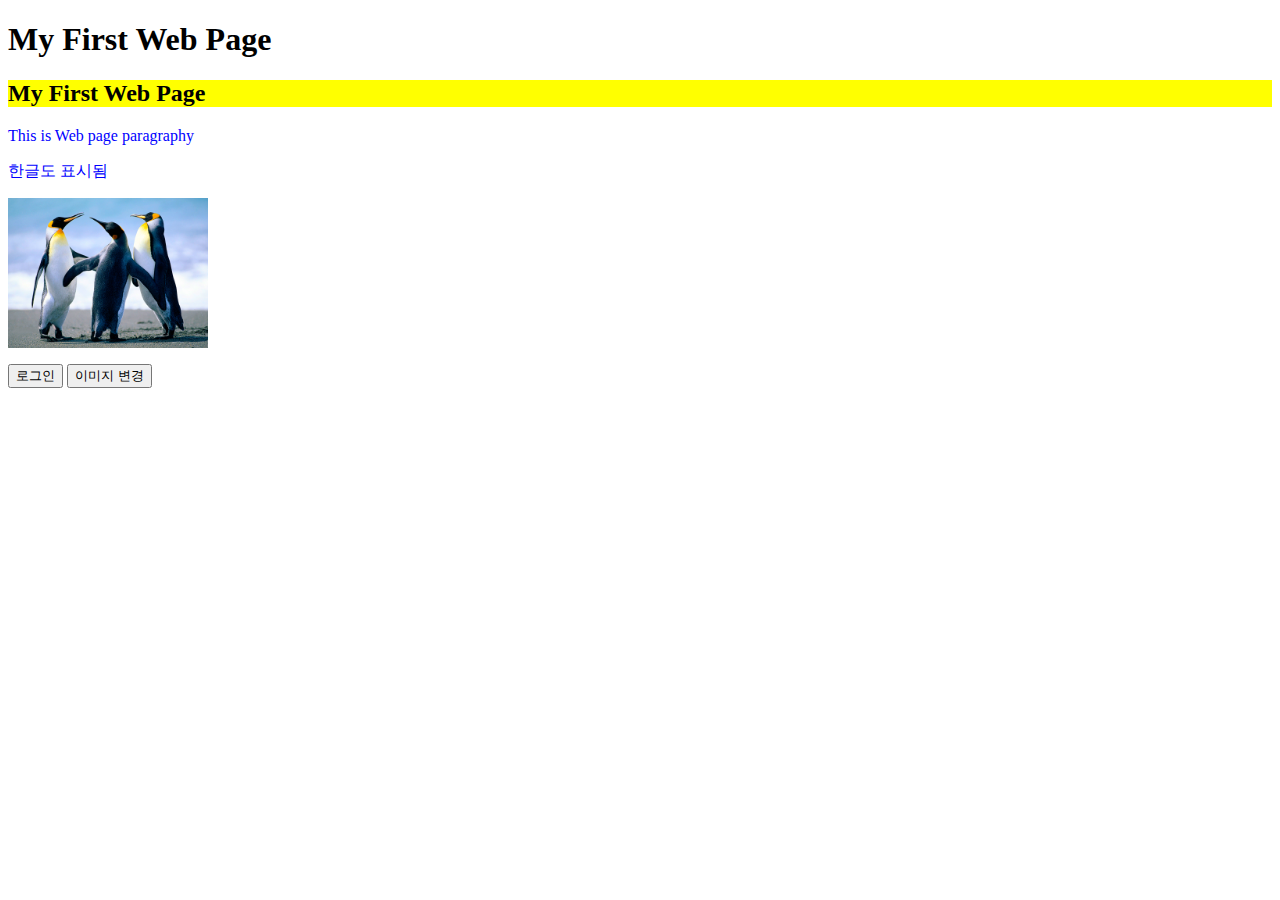
<file: 01WebTest/index.html>
<!DOCTYPE html>
<html>
	<head>
		<meta charset="utf-8">
		<title>First Web</title>

		<!-- <style type="text/css">
			h2{background-color: #FFFF00}
			p{color: #0000FF;}
			img{width: 200px; display: block;}
			button{margin-top: 16px;}
		</style> -->

		<!-- <script type="text/javascript">

			function show(){
				//경고창 보이기..
				alert("버튼 클릭");
			}

			function changeImage(){
				//이미지 변경
				document.getElementById('aa').src="Koala.jpg";
			}
			
		</script> -->

		<link rel="stylesheet" type="text/css" href="index.css">
		<script type="text/javascript" src="index.js"></script>

		
	</head>
	<body>

		<h1>My First Web Page</h1>
		<h2>My First Web Page</h2>

		<p>This is Web page paragraphy</p>
		<p>한글도 표시됨</p>

		<img src="Penguins.jpg" id="aa">
		<button onclick="show()">로그인</button>
		<button onclick="changeImage()">이미지 변경</button>
		
	</body>
</html>
</file>
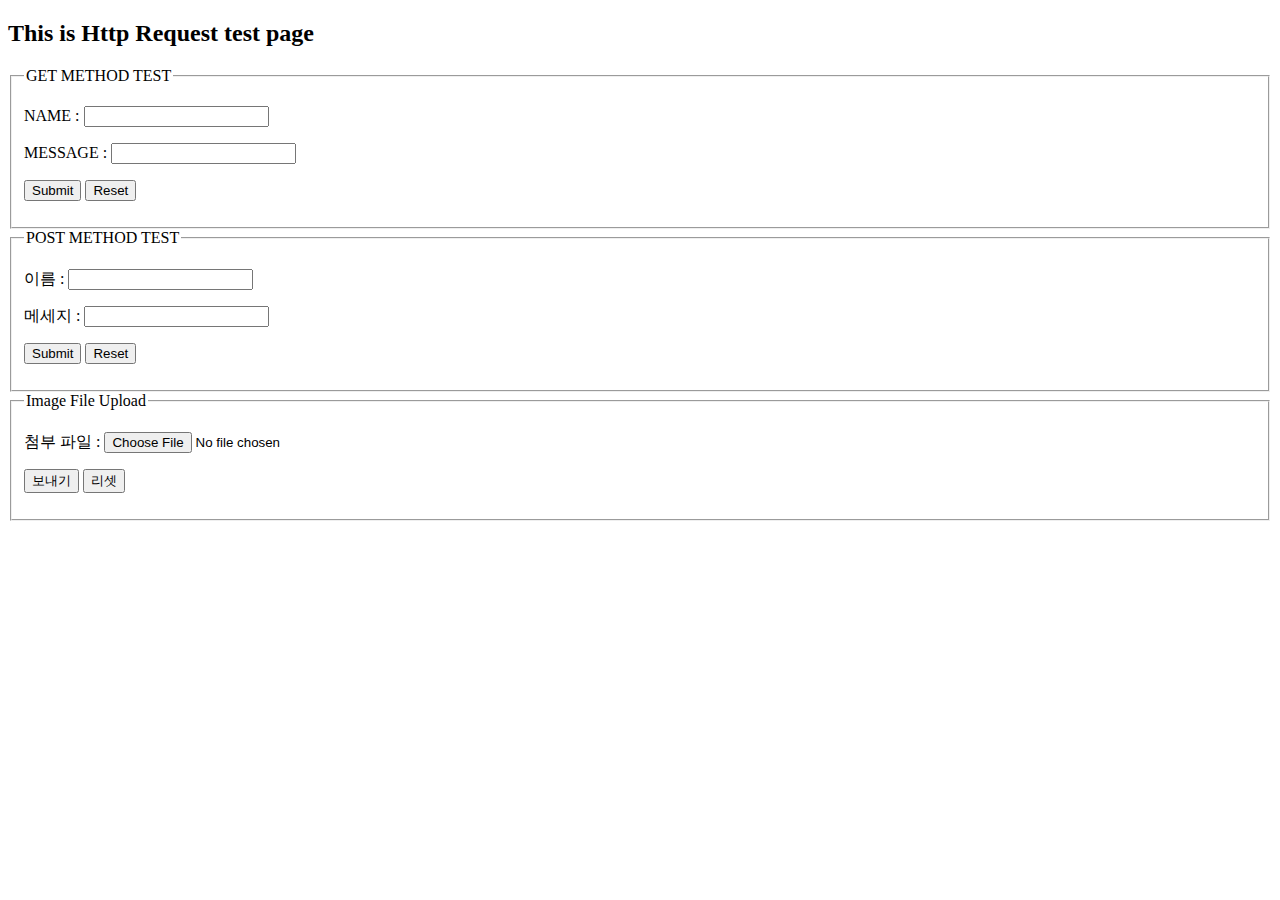
<file: 02HttpRequestTest/index.html>
<!DOCTYPE html>
<html>
<head>
	<meta charset="utf-8">
	<title>Request Test</title>
</head>
<body>

	<h2>This is Http Request test page</h2>

	<fieldset>
		<legend>GET METHOD TEST</legend>

		<!-- HTTP에서 서버로 데이터를 보낼때 사용하는 태그문 -->
		<form action="getTest.php" method="get">
			
			<p>
				<label>NAME : </label>
				<input type="text" name="name">
			</p>

			<p>
				<label>MESSAGE : </label>
				<input type="text" name="msg">
			</p>

			<p>
				<input type="submit" name="">				
				<input type="reset" name="">
			</p>

		</form>

	</fieldset>

	<!-- POST method test -->
	<fieldset>
		<legend>POST METHOD TEST</legend>

		<!-- 제출버튼을 누르면 postTest.php가 실행! -->
		<form action="postTest.php" method="post">

			<p>
				<label>이름 : </label>
				<input type="text" name="name">				
			</p>

			<p>
				<label>메세지 : </label>
				<input type="text" name="msg">
			</p>

			<p>
				<input type="submit" name="">
				<input type="reset" name="">
			</p>
			
		</form>


	</fieldset>

	<!-- 이미지파일 업로드 -->
	<fieldset>
		<legend>Image File Upload</legend>

		<form action="uploadFile.php" method="post" enctype="multipart/form-data">
			<p>
				<label>첨부 파일 : </label>
				<input type="file" name="upload">
			</p>
			<p>
				<input type="submit" name="" value="보내기">
				<input type="reset" name="" value="리셋">
			</p>			
		</form>
		
	</fieldset>


</body>
</html>
</file>
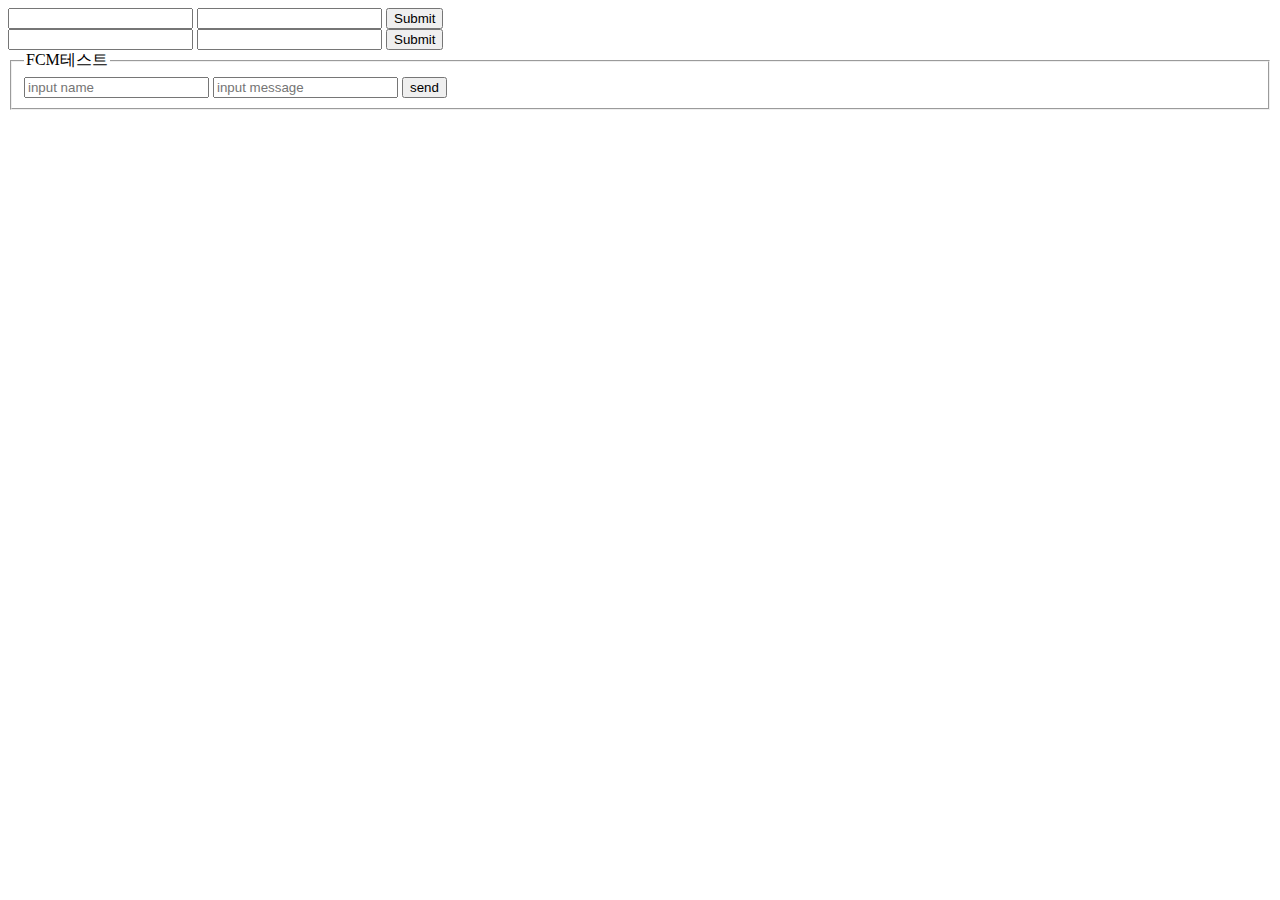
<file: 04FCM/index.html>
<!DOCTYPE html>
<html>
<head>
	<meta charset="utf-8">
	<title></title>
</head>
<body>

	<form action="clientUrlTest.php" method="POST">
		<input type="text" name="name">
		<input type="text" name="msg">

		<input type="submit" name="">
	</form>

	<form action="clientUrlTestJson.php" method="POST">
		<input type="text" name="name">
		<input type="text" name="msg">

		<input type="submit" name="">
	</form>

	<!-- 내 웹서버를 거쳐서 Firebase서버로 데이터를 보내는 작업 -->
	<fieldset>
		<legend>FCM테스트</legend>

		<form action="fcmPush.php" method="POST">
			<input type="text" name="name" placeholder="input name">
			<input type="text" name="msg" placeholder="input message">

			<input type="submit" value="send">
			
		</form>

		
	</fieldset>


</body>
</html>
</file>
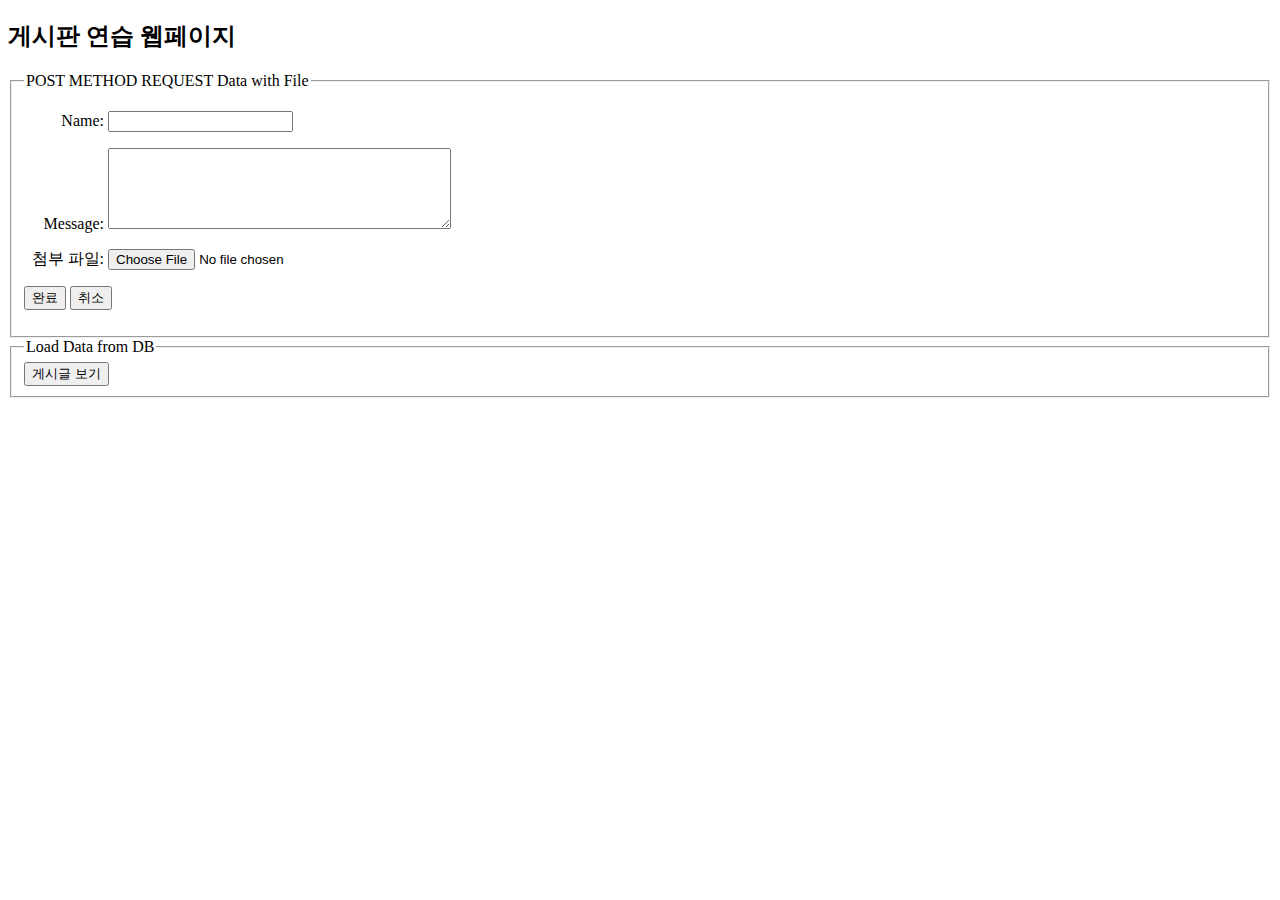
<file: 02HttpRequestTest/board.html>
<!DOCTYPE html>
<html>
<head>
	<meta charset="utf-8">
	<title>게시판</title>

	<style type="text/css">
		label{width: 5em; display: inline-block; text-align: right;}
	</style>
</head>
<body>

	<h2>게시판 연습 웹페이지</h2>

	<fieldset>
		<legend>POST METHOD REQUEST Data with File</legend>

		<form action="insertData.php" method="POST" enctype="multipart/form-data">
			<p>
				<label>Name:</label>
				<input type="text" name="name">
			</p>

			<p>
				<label>Message:</label>
				<textarea rows="5" cols="40" name="msg"></textarea>
			</p>

			<p>
				<label>첨부 파일:</label>
				<input type="file" name="upload">
			</p>

			<p>
				<input type="submit" value="완료">
				<input type="reset" value="취소">
			</p>
			
		</form>

	</fieldset>

	<!-- 게시글 보기 -->
	<fieldset>
		<legend>Load Data from DB</legend>

		<form action="loadData.php" method="GET">
			<input type="submit" value="게시글 보기">
		</form>
		
	</fieldset>

</body>
</html>
</file>
<file: 01WebTest/index.css>
h2{background-color: #FFFF00}

p{color: #0000FF;}

img{width: 200px; display: block;}

button{margin-top: 16px;}
</file>
